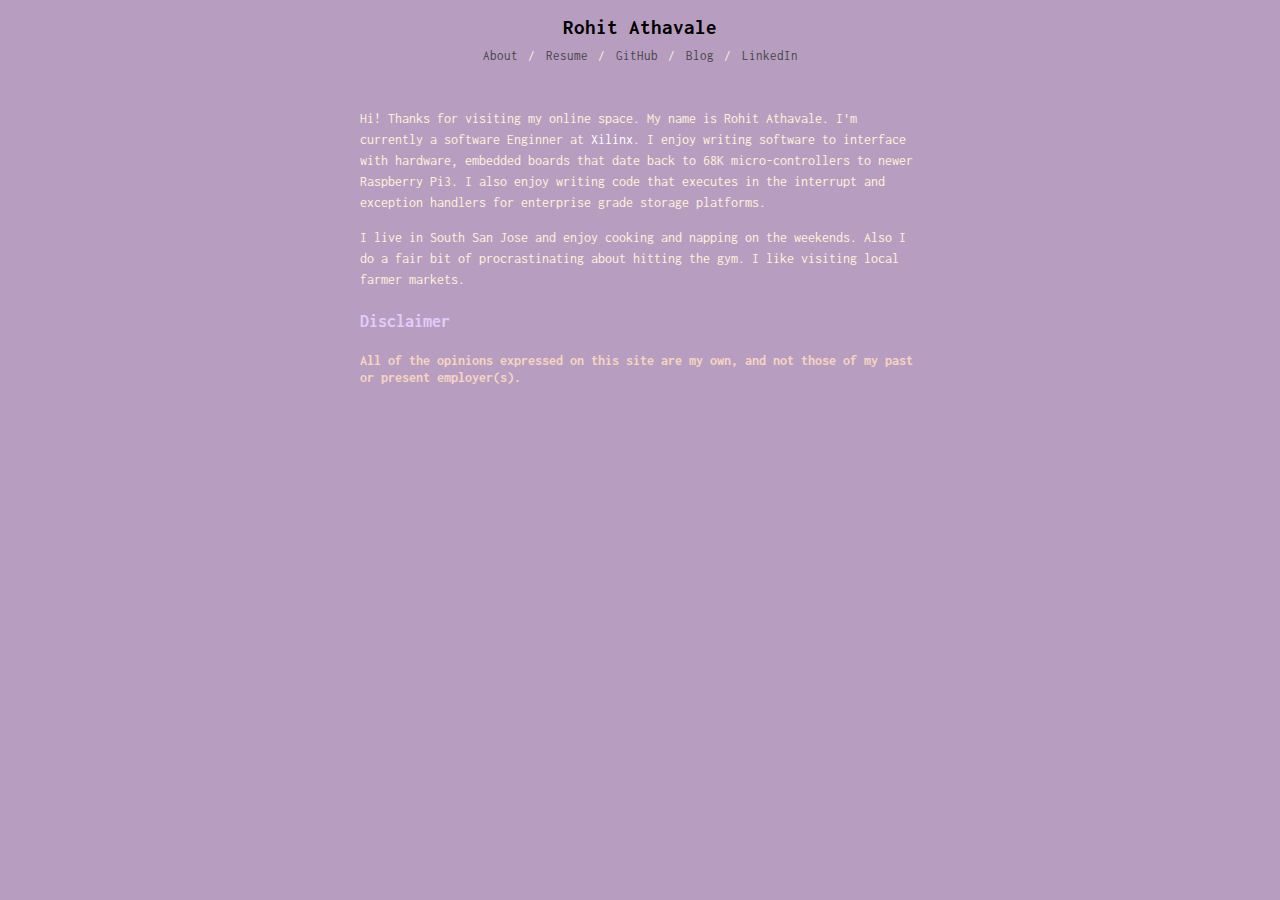
<file: index.html>
<html>
<head>
  <meta charset="utf-8">
  <meta content="width=device-width, initial-scale=1.0" name="viewport">
  <title>Rohit Athavale </title>
  <link href="https://fonts.googleapis.com/css?family=Inconsolata" rel="stylesheet">
  <link href="index.css" rel="stylesheet">

  <!-- Global site tag (gtag.js) - Google Analytics -->
  <script async src="https://www.googletagmanager.com/gtag/js?id=UA-117821705-1"></script>
  <script>
    window.dataLayer = window.dataLayer || [];
    function gtag(){dataLayer.push(arguments);}
    gtag('js', new Date());

    gtag('config', 'UA-117821705-1');
  </script>

</head>

<body>
  <div class="container">
  		<header>
  			<h2 class="title"><a href="index.html">Rohit Athavale</a></h2>
  			<div class="nav">
  				<a href="index.html">About</a>
          <span>/</span>
          <a href="resume.html">Resume</a>
          <span>/</span>
          <a href="https://github.com/Rohit-Athavale" target="_blank">GitHub</a>
          <span>/</span>
          <a href="blog.html">Blog</a>
          <span>/</span>
          <a href="https://www.linkedin.com/in/rohitat" target="_blank">LinkedIn</a>
        </div>
      </header>
  <main>
    <div class="content">
<div>
    <p>
      Hi! Thanks for visiting my online space. My name is Rohit Athavale. I'm currently a
      software Enginner at <a href="https://www.xilinx.com">Xilinx</a>. I enjoy writing
      software to interface with hardware, embedded boards that date back to
	  68K micro-controllers to newer Raspberry Pi3. I also enjoy writing code that executes in the
	  interrupt and exception handlers for enterprise grade storage platforms.
    </p>

    <p>
      I live in South San Jose and enjoy cooking and napping on the weekends. Also I do a
      fair bit of procrastinating about hitting the gym. I like visiting local farmer markets.
    </p>

    <h3>Disclaimer</h3>
    <div class="disclaimer">
    <h4>
      All of the opinions expressed on this site are my own, and not those of my past or present employer(s).
    </h4>
</div>
</main>
</body>
</html>
</file>
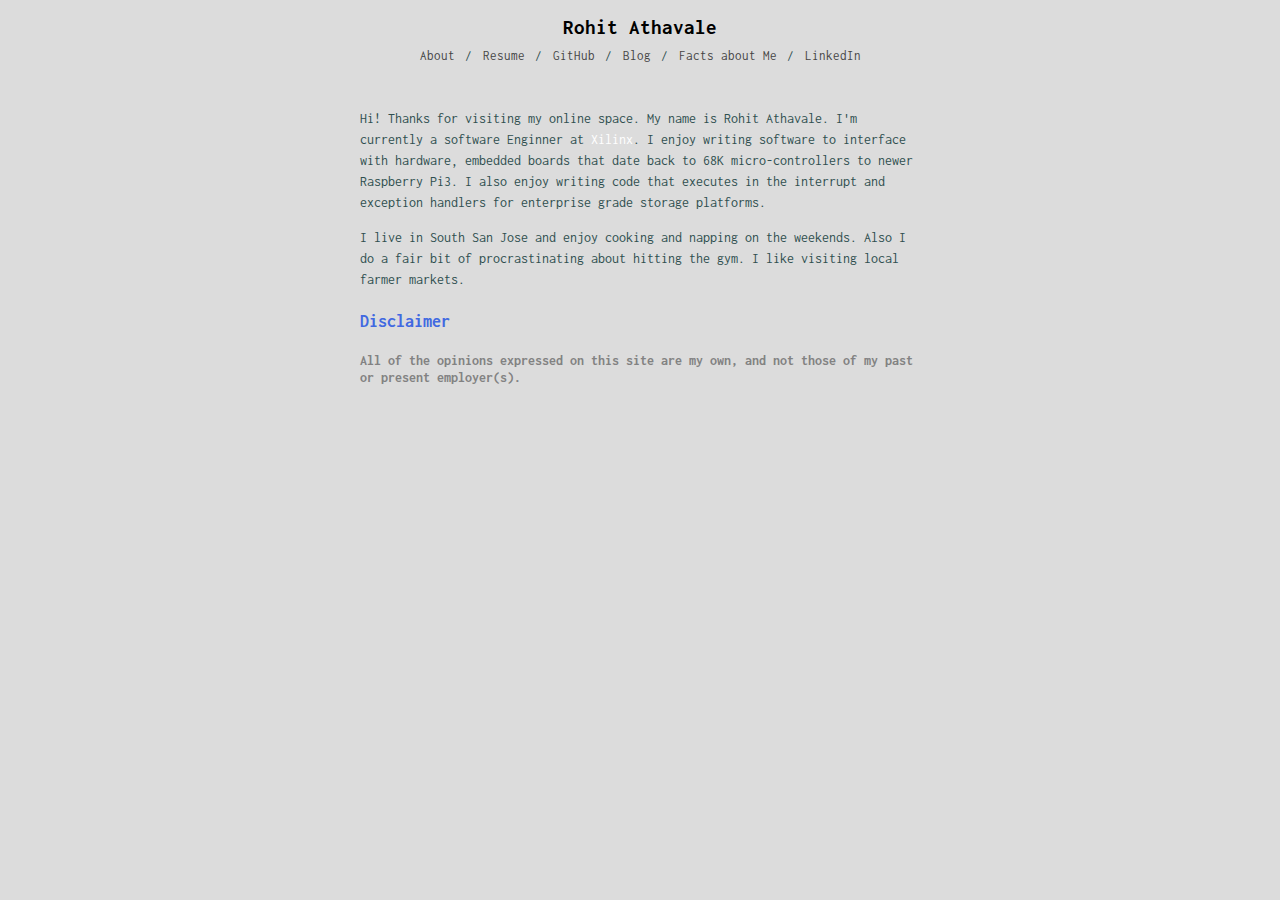
<file: hidden/index.html>
<html>
<head>
  <meta charset="utf-8">
  <meta content="width=device-width, initial-scale=1.0" name="viewport">
  <title>Rohit Athavale </title>
  <link href="https://fonts.googleapis.com/css?family=Inconsolata" rel="stylesheet">
  <link href="index.css" rel="stylesheet">

  <!-- Global site tag (gtag.js) - Google Analytics -->
  <script async src="https://www.googletagmanager.com/gtag/js?id=UA-117821705-1"></script>
  <script>
    window.dataLayer = window.dataLayer || [];
    function gtag(){dataLayer.push(arguments);}
    gtag('js', new Date());

    gtag('config', 'UA-117821705-1');
  </script>

</head>

<body>
  <div class="container">
  		<header>
  			<h2 class="title"><a href="index.html">Rohit Athavale</a></h2>
  			<div class="nav">
  				<a href="index.html">About</a>
          <span>/</span>
          <a href="resume.html">Resume</a>
          <span>/</span>
          <a href="https://github.com/Rohit-Athavale" target="_blank">GitHub</a>
          <span>/</span>
          <a href="blog.html">Blog</a>
          <span>/</span>
	  <a href="facts.html">Facts about Me</a>
	  <span>/</span>
          <a href="https://www.linkedin.com/in/rohitat" target="_blank">LinkedIn</a>
        </div>
      </header>
  <main>
    <div class="content">
<div>
    <p>
      Hi! Thanks for visiting my online space. My name is Rohit Athavale. I'm currently a
      software Enginner at <a href="https://www.xilinx.com">Xilinx</a>. I enjoy writing
      software to interface with hardware, embedded boards that date back to
	  68K micro-controllers to newer Raspberry Pi3. I also enjoy writing code that executes in the
	  interrupt and exception handlers for enterprise grade storage platforms.
    </p>

    <p>
      I live in South San Jose and enjoy cooking and napping on the weekends. Also I do a
      fair bit of procrastinating about hitting the gym. I like visiting local farmer markets.
    </p>

    <h3>Disclaimer</h3>
    <div class="disclaimer">
    <h4>
      All of the opinions expressed on this site are my own, and not those of my past or present employer(s).
    </h4>
</div>
</main>
</body>
</html>
</file>
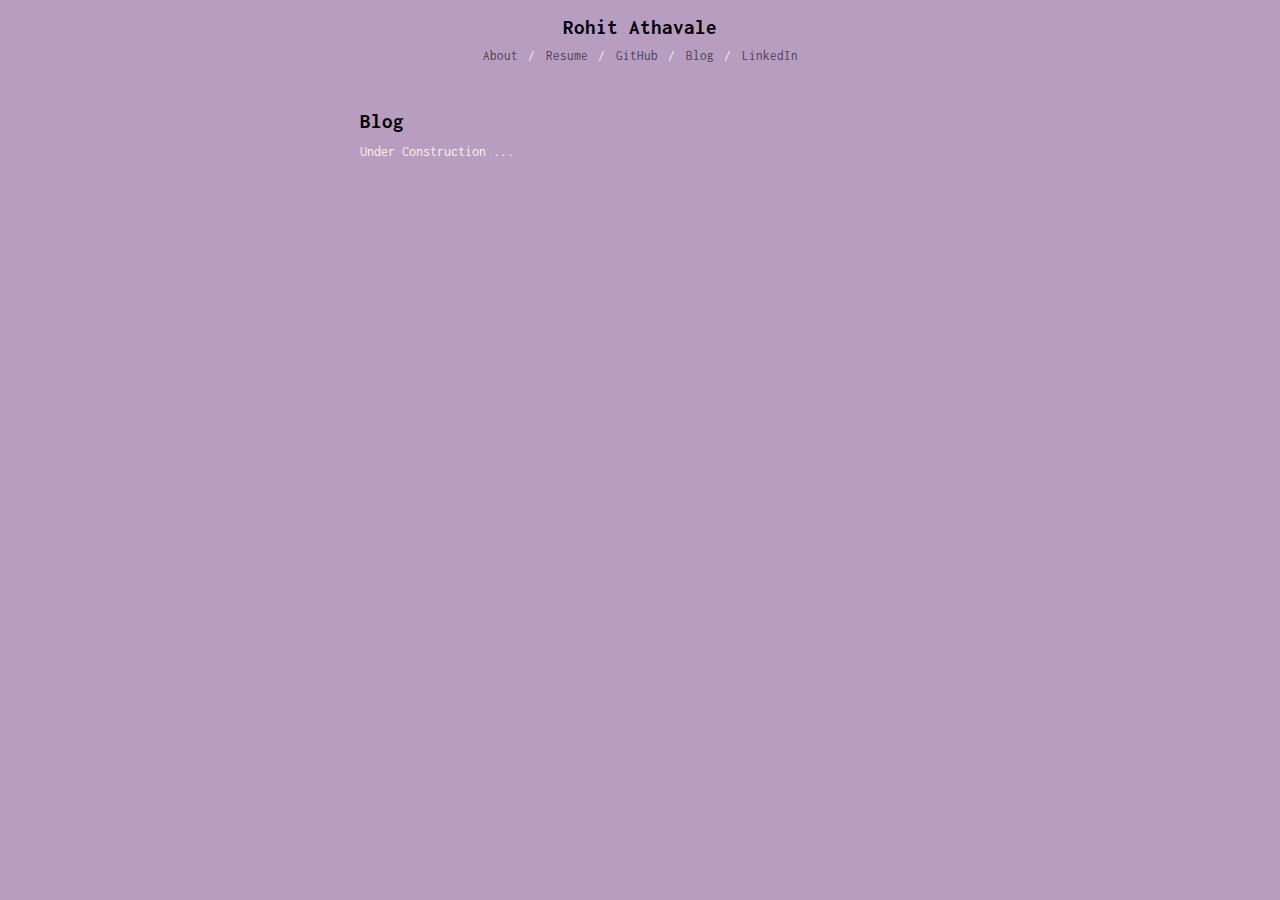
<file: blog.html>
<html>
<head>
  <meta charset="utf-8">
  <meta content="width=device-width, initial-scale=1.0" name="viewport">
  <title>Blog - Rohit Athavale </title>
  <link href="https://fonts.googleapis.com/css?family=Inconsolata" rel="stylesheet">
  <link href="index.css" rel="stylesheet">

  <!-- Global site tag (gtag.js) - Google Analytics -->
  <script async src="https://www.googletagmanager.com/gtag/js?id=UA-117821705-1"></script>
  <script>
    window.dataLayer = window.dataLayer || [];
    function gtag(){dataLayer.push(arguments);}
    gtag('js', new Date());

    gtag('config', 'UA-117821705-1');
  </script>

</head>
<body>
  <div class="container">
  		<header>
  			<h2 class="title"><a href="index.html">Rohit Athavale</a></h2>
  			<div class="nav">
  				<a href="index.html">About</a>
          <span>/</span>
          <a href="resume.html">Resume</a>
          <span>/</span>
          <a href="https://github.com/Rohit-Athavale target="_blank"">GitHub</a>
          <span>/</span>
          <a href="blog.html">Blog</a>
		  <span>/</span>
          <a href="https://www.linkedin.com/in/rohitat" target="_blank">LinkedIn</a>
        </div>
      </header>
    <main>
      <div class="content">
<div class="blog">
  <div class=section>
    <h2>Blog</h2>
  <p>
    Under Construction ... 
  </p>
  </div>
  </body>
</html>
</file>
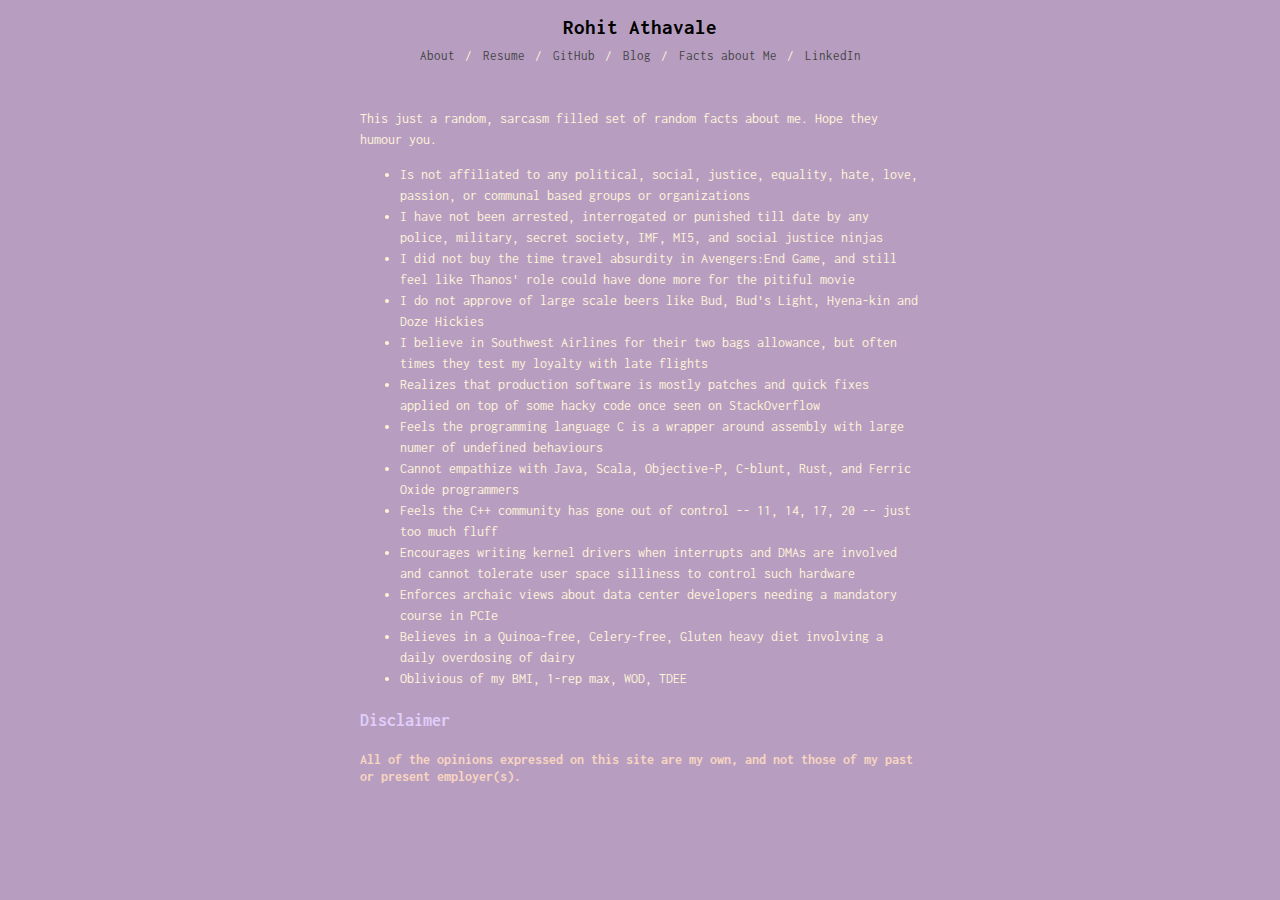
<file: facts.html>
<html>
<head>
  <meta charset="utf-8">
  <meta content="width=device-width, initial-scale=1.0" name="viewport">
  <title>Rohit Athavale </title>
  <link href="https://fonts.googleapis.com/css?family=Inconsolata" rel="stylesheet">
  <link href="index.css" rel="stylesheet">

  <!-- Global site tag (gtag.js) - Google Analytics -->
  <script async src="https://www.googletagmanager.com/gtag/js?id=UA-117821705-1"></script>
  <script>
    window.dataLayer = window.dataLayer || [];
    function gtag(){dataLayer.push(arguments);}
    gtag('js', new Date());
    gtag('config', 'UA-117821705-1');
  </script>

</head>

<body>
  <div class="container">
  		<header>
  			<h2 class="title"><a href="index.html">Rohit Athavale</a></h2>
  			<div class="nav">
  				<a href="index.html">About</a>
          <span>/</span>
          <a href="resume.html">Resume</a>
          <span>/</span>
          <a href="https://github.com/Rohit-Athavale" target="_blank">GitHub</a>
          <span>/</span>
          <a href="blog.html">Blog</a>
          <span>/</span>
          <a href="facts.html">Facts about Me</a>
          <span>/</span>
          <a href="https://www.linkedin.com/in/rohitat" target="_blank">LinkedIn</a>
        </div>
      </header>
  <main>
    <div class="content">
<div>
    <p>
      This just a random, sarcasm filled set of random facts about me. Hope they humour you.
    </p>

    <p>
      <ul>
	<li>Is not affiliated to any political, social, justice, equality, hate, love, passion, or communal based groups or organizations </li>		    
	    
	<li>I have not been arrested, interrogated or punished till date by any police, military, secret society, IMF, MI5, and social justice ninjas </li>

	<li>I did not buy the time travel absurdity in Avengers:End Game, and still feel like Thanos' role could have done more for the pitiful movie </li>

	<li>I do not approve of large scale beers like Bud, Bud's Light, Hyena-kin and Doze Hickies </li>

	<li>I believe in Southwest Airlines for their two bags allowance, but often times they test my loyalty with late flights </li>

	<li>Realizes that production software is mostly patches and quick fixes applied on top of some hacky code once seen on StackOverflow </li>

	<li>Feels the programming language C is a wrapper around assembly with large numer of undefined behaviours </li>

	<li>Cannot empathize with Java, Scala, Objective-P, C-blunt, Rust, and Ferric Oxide programmers </li>

	<li>Feels the C++ community has gone out of control -- 11, 14, 17, 20 -- just too much fluff </li>

	<li>Encourages writing kernel drivers when interrupts and DMAs are involved and cannot tolerate user space silliness to control such hardware </li>

	<li>Enforces archaic views about data center developers needing a mandatory course in PCIe </li>

	<li>Believes in a Quinoa-free, Celery-free, Gluten heavy  diet involving a daily overdosing of dairy </li>

	<li>Oblivious of my BMI, 1-rep max, WOD, TDEE </li>
      </ul>
    </p>

    <h3>Disclaimer</h3>
    <div class="disclaimer">
    <h4>
      All of the opinions expressed on this site are my own, and not those of my past or present employer(s).
    </h4>
</div>
</main>
</body>
</html>
</file>
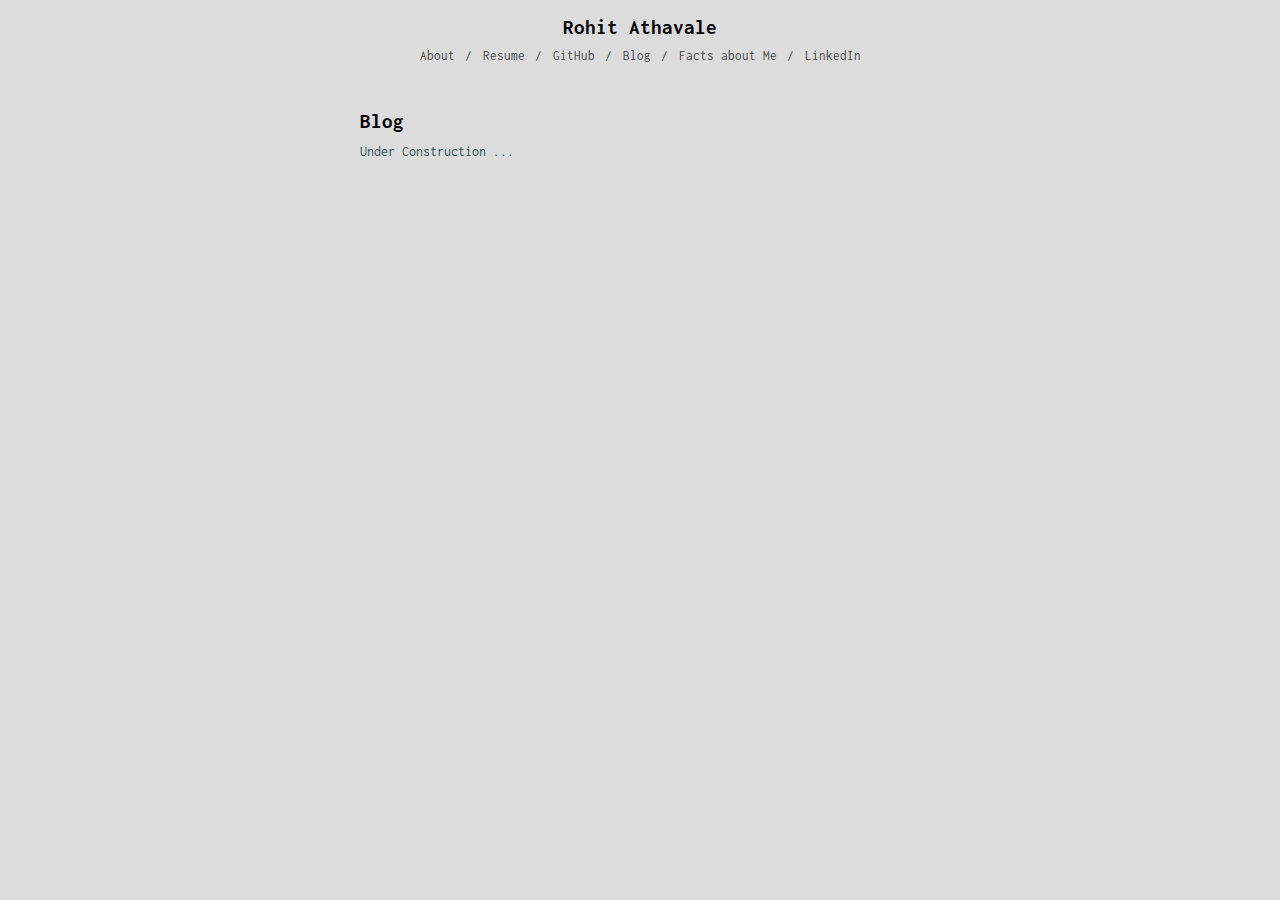
<file: hidden/blog.html>
<html>
<head>
  <meta charset="utf-8">
  <meta content="width=device-width, initial-scale=1.0" name="viewport">
  <title>Blog - Rohit Athavale </title>
  <link href="https://fonts.googleapis.com/css?family=Inconsolata" rel="stylesheet">
  <link href="index.css" rel="stylesheet">

  <!-- Global site tag (gtag.js) - Google Analytics -->
  <script async src="https://www.googletagmanager.com/gtag/js?id=UA-117821705-1"></script>
  <script>
    window.dataLayer = window.dataLayer || [];
    function gtag(){dataLayer.push(arguments);}
    gtag('js', new Date());

    gtag('config', 'UA-117821705-1');
  </script>

</head>
<body>
  <div class="container">
  		<header>
  			<h2 class="title"><a href="index.html">Rohit Athavale</a></h2>
  			<div class="nav">
  				<a href="index.html">About</a>
          <span>/</span>
          <a href="resume.html">Resume</a>
          <span>/</span>
          <a href="https://github.com/Rohit-Athavale target="_blank"">GitHub</a>
          <span>/</span>
          <a href="blog.html">Blog</a>
	  <span>/</span>
	  <a href="facts.html">Facts about Me</a>
	  <span>/</span>			
          <a href="https://www.linkedin.com/in/rohitat" target="_blank">LinkedIn</a>
        </div>
      </header>
    <main>
      <div class="content">
<div class="blog">
  <div class=section>
    <h2>Blog</h2>
  <p>
    Under Construction ... 
  </p>
  </div>
  </body>
</html>
</file>
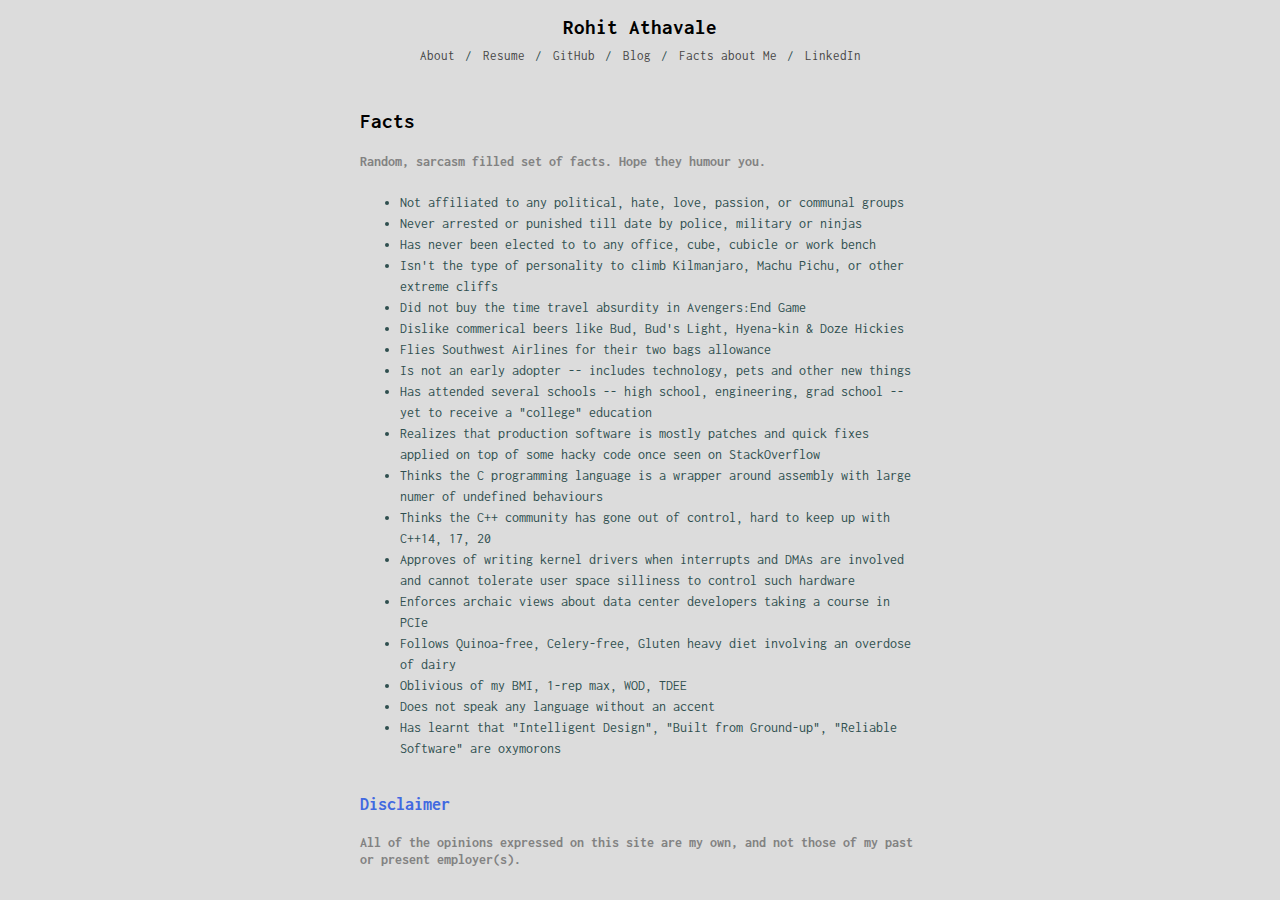
<file: hidden/facts.html>
<html>
<head>
  <meta charset="utf-8">
  <meta content="width=device-width, initial-scale=1.0" name="viewport">
  <title>Rohit Athavale </title>
  <link href="https://fonts.googleapis.com/css?family=Inconsolata" rel="stylesheet">
  <link href="index.css" rel="stylesheet">

  <!-- Global site tag (gtag.js) - Google Analytics -->
  <script async src="https://www.googletagmanager.com/gtag/js?id=UA-117821705-1"></script>
  <script>
    window.dataLayer = window.dataLayer || [];
    function gtag(){dataLayer.push(arguments);}
    gtag('js', new Date());
    gtag('config', 'UA-117821705-1');
  </script>

</head>
<body>
  <div class="container">
  		<header>
  			<h2 class="title"><a href="index.html">Rohit Athavale</a></h2>
  			<div class="nav">
  				<a href="index.html">About</a>
          <span>/</span>
          <a href="resume.html">Resume</a>
          <span>/</span>	
	  <a href="https://github.com/Rohit-Athavale">GitHub</a>
	  <span>/</span>
          <a href="blog.html">Blog</a>
	  <span>/</span>
	  <a href="facts.html">Facts about Me</a>
	  <span>/</span>			
          <a href="https://www.linkedin.com/in/rohitat" target="_blank">LinkedIn</a>
        </div>
      </header>
    <main>
	<div class="content">
<div class="facts">
  <div class=section>
  <h2>Facts</h2>
    <h4>
      Random, sarcasm filled set of facts. Hope they humour you.
    </h4>

    <p>
      <ul>
	<li>Not affiliated to any political, hate, love, passion, or communal groups</li>		    
	    
	<li>Never arrested or punished till date by police, military or ninjas </li>
	
	<li>Has never been elected to to any office, cube, cubicle or work bench </li>
	      
	<li>Isn't the type of personality to climb Kilmanjaro, Machu Pichu, or other extreme cliffs</li>

	<li>Did not buy the time travel absurdity in Avengers:End Game

	<li>Dislike commerical beers like Bud, Bud's Light, Hyena-kin & Doze Hickies </li>

	<li>Flies Southwest Airlines for their two bags allowance </li>
	      
	<li>Is not an early adopter -- includes technology, pets and other new things </li>
	      
        <li>Has attended several schools -- high school, engineering, grad school -- yet to receive a "college" education

	<li>Realizes that production software is mostly patches and quick fixes applied on top of some hacky code once seen on StackOverflow </li>

	<li>Thinks the C programming language  is a wrapper around assembly with large numer of undefined behaviours </li>

	<li>Thinks the C++ community has gone out of control, hard to keep up with C++14, 17, 20</li>

	<li>Approves of writing kernel drivers when interrupts and DMAs are involved and cannot tolerate user space silliness to control such hardware </li>

	<li>Enforces archaic views about data center developers taking a course in PCIe </li>

	<li>Follows Quinoa-free, Celery-free, Gluten heavy  diet involving an overdose of dairy </li>

	<li>Oblivious of my BMI, 1-rep max, WOD, TDEE </li>
	      
	<li>Does not speak any language without an accent </li>
	      
	<li>Has learnt that "Intelligent Design", "Built from Ground-up", "Reliable Software" are oxymorons</li>
      
      </ul>
    </p>

    <h3>Disclaimer</h3>
    <div class="disclaimer">
    <h4>
      All of the opinions expressed on this site are my own, and not those of my past or present employer(s).
    </h4>
</div>
</body>
</html>
</file>
<file: index.css>
html,body{
  margin:0;
  padding:0
  }
  html{
    font-family:'Inconsolata',Courier,monospace;
    font-size:14px;
    line-height:1.5
    }
  title{
    content:none;
    }
  body{
    color:#FFF4D8;
    background-color:#B79EC1;
    }
  /* Links */
  a{
    color:white;
    text-decoration:none
    }
  /* Mouse hovering over a link */
  a:hover,a:focus{
    text-decoration:underline
    }
  /* h3, h4, h4, h5, h6 usage ??? */
  h1,h2,h3,h4,h5,h6{
    margin-bottom:.5rem;
    font-weight:bold;
    line-height:1.25;
    text-rendering:optimizeLegibility
    }
    h1{
      color:black;
      font-size:1.75rem
      }
    h2{
      color:black;
      margin-top:1rem;
      font-size:1.5rem
      color:black
      }
    h3{
      color:#e1cdfa;
      margin-top:1.5rem;
      font-size:1.25rem
      }
    h4{
      color:#f8d5c0;
      font-size:1rem;
      }
    h5,h6{
      color:black;
      margin-top:1rem;
      font-size:1rem
      }
	/* Paragraph  */
    p{
      margin-top:0;
      margin-bottom:1rem

      }
	/* Code usage ?? */
    code{
      font-family:'Inconsolata',Courier,monospace;
      padding:.25em .5em;
      color:#c7254e;
      background-color:#f9f2f4
      }
    code a{
      color:#c7254e
      }
	/* Do not change */
    .container{
      max-width:40rem;
      padding-left:2rem;
      padding-right:2rem;
      margin-left:auto;
      margin-right:auto}
    header{
      text-align:center;
      padding-top:1rem;
      padding-bottom:1rem}
    header .title{
      margin:0
      }
	/* Rohit Athavale header color */
    header .title a{
      color:black
      }
    header .nav{
      font-size:90%;
      margin-top:.5rem
      }
	/* About / Resume / Github / Blog */
    header .nav a{
      color:#444;
      margin-left:.25rem;
      margin-right:.25rem
      }
    main{
      margin:2em 0

      }
    .resume .section{
      padding-bottom:.1rem
      color:black
      }
    .resume .download{
      float:right;
      width:10px;
      height:10px
      }
    .resume .download a{
      color:#444
      }
    .resume .item{
      margin-top:1.25em
      }
    .resume .item .logo{
      float:left;width:3rem
      }
    .resume .logo img{
      height:1.25rem;
      display:block;
      max-width:100%;
      margin:0 0 1rem
      }
    .resume .item .body{
	    margin-left:4rem;
      color:#444;
      }
    .resume .item .body a{
      color:#555;
      }
    .resume .item .body .duration{
      color:#666
      }
    .resume .item .body .details{
      padding-top:1rem
      }
    .resume .item .body .details ul{
      padding-left:1em
      }
    .resume .item .body .details li{
      margin-bottom:.5rem;
      list-style-type:disc
      }
      .error{
        text-align:center
      }
    .blog .section p{
      text-align:center 
      padding-top:1rem
      }
    .blog .section a{
      padding-top:1rem
      }
</file>
<file: hidden/index.css>
html,body{
  margin:0;
  padding:0
  }
  html{
    font-family:'Inconsolata',Courier,monospace;
    font-size:14px;
    line-height:1.5
    }
  title{
    content:none;
    }
  body{
    color:#2F4F4F;
    background-color:#DCDCDC;
    }
  /* Links */
  a{
    color:white;
    text-decoration:none
    }
  /* Mouse hovering over a link */
  a:hover,a:focus{
    text-decoration:underline
    }
  /* h3, h4, h4, h5, h6 usage ??? */
  h1,h2,h3,h4,h5,h6{
    margin-bottom:.5rem;
    font-weight:bold;
    line-height:1.25;
    text-rendering:optimizeLegibility
    }
    h1{
      color:black;
      font-size:1.75rem
      }
    h2{
      color:black;
      margin-top:1rem;
      font-size:1.5rem
      color:black
      }
    h3{
      color:#4169E1;
      margin-top:1.5rem;
      font-size:1.25rem
      }
    h4{
      color:#828282;
      font-size:1rem;
      }
    h5{
	  color:#666666;
      margin-top:1rem;
      font-size:1rem
      }
	h6{
      color:black;
      margin-top:1rem;
      font-size:1rem
      }
	/* Paragraph  */
    p{
      margin-top:0;
      margin-bottom:1rem

      }
	/* Code usage ?? */
    code{
      font-family:'Inconsolata',Courier,monospace;
      padding:.25em .5em;
      color:#c7254e;
      background-color:#f9f2f4
      }
    code a{
      color:#c7254e
      }
	/* Do not change */
    .container{
      max-width:40rem;
      padding-left:2rem;
      padding-right:2rem;
      margin-left:auto;
      margin-right:auto}
    header{
      text-align:center;
      padding-top:1rem;
      padding-bottom:1rem}
    header .title{
      margin:0
      }
	/* Rohit Athavale header color */
    header .title a{
      color:black
      }
    header .nav{
      font-size:90%;
      margin-top:.5rem
      }
	/* About / Resume / Github / Blog */
    header .nav a{
      color:#444;
      margin-left:.25rem;
      margin-right:.25rem
      }
    main{
      margin:2em 0

      }
    .resume .section{
      padding-bottom:.1rem
      color:black
      }
    .resume .download{
      float:right;
      width:10px;
      height:10px
      }
    .resume .download a{
      color:#444
      }
    .resume .item{
      margin-top:1.25em
      }
    .resume .item .logo{
      float:left;width:3rem
      }
    .resume .logo img{
      height:1.25rem;
      display:block;
      max-width:100%;
      margin:0 0 1rem
      }
    .resume .item .body{
	    margin-left:4rem;
      color:#444;
      }
    .resume .item .body a{
      color:#555;
      }
    .resume .item .body .duration{
      color:#666
      }
    .resume .item .body .details{
      padding-top:1rem
      }
    .resume .item .body .details ul{
      padding-left:1em
      }
    .resume .item .body .details li{
      margin-bottom:.5rem;
      list-style-type:disc
      }
      .error{
        text-align:center
      }
    .blog .section p{
      text-align:center 
      padding-top:1rem
      }
    .blog .section a{
      padding-top:1rem
      }
    .facts .section p{
      width: 80px;
      overflow: hidden;
      white-space: nowrap;
      text-overflow:ellipsis;
      }
</file>
